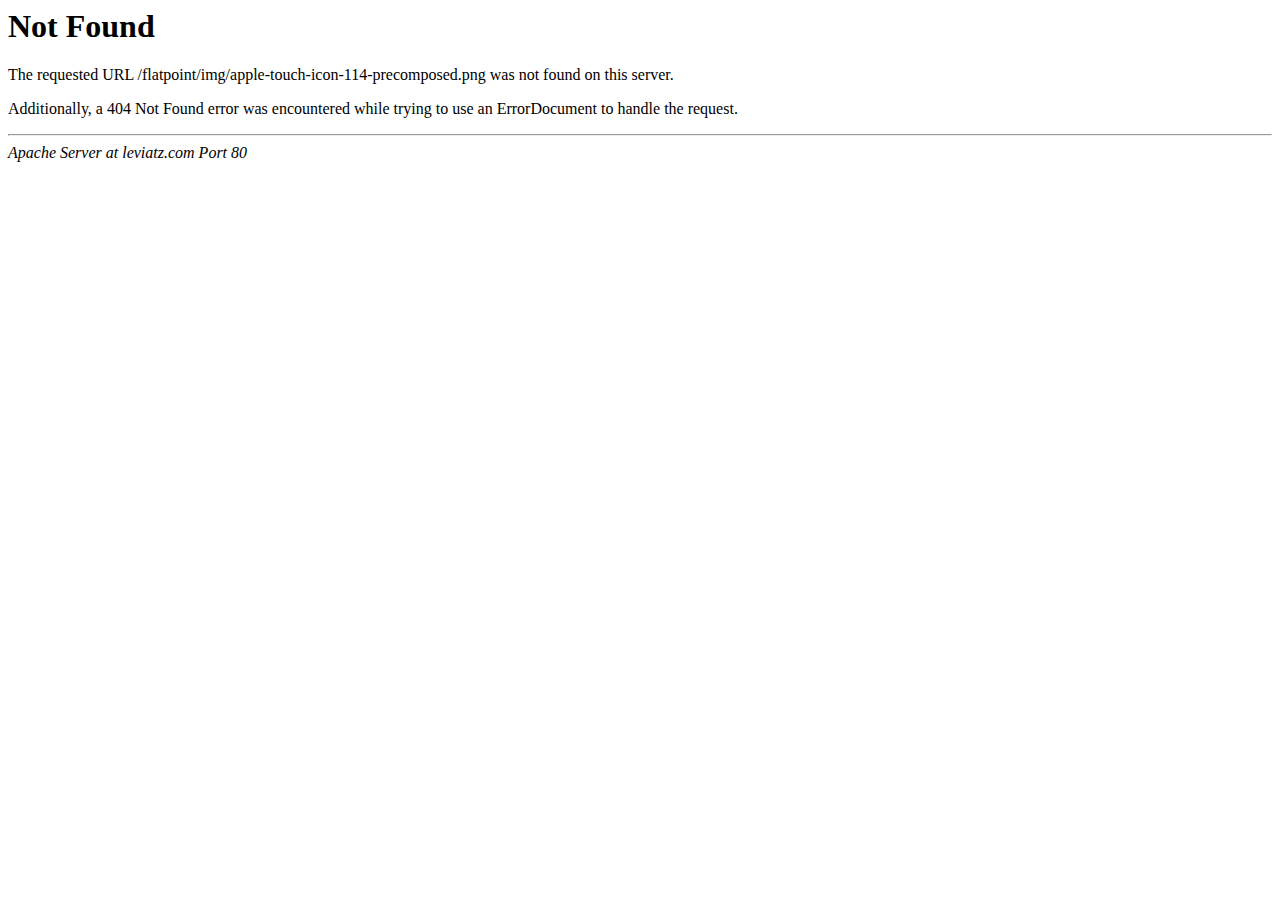
<file: hotelManage/WebContent/resource/img/apple-touch-icon-114-precomposed.html>
<!DOCTYPE HTML PUBLIC "-//IETF//DTD HTML 2.0//EN">
<html><head>
<title>404 Not Found</title>
</head><body>
<h1>Not Found</h1>
<p>The requested URL /flatpoint/img/apple-touch-icon-114-precomposed.png was not found on this server.</p>
<p>Additionally, a 404 Not Found
error was encountered while trying to use an ErrorDocument to handle the request.</p>
<hr>
<address>Apache Server at leviatz.com Port 80</address>
</body></html>
</file>
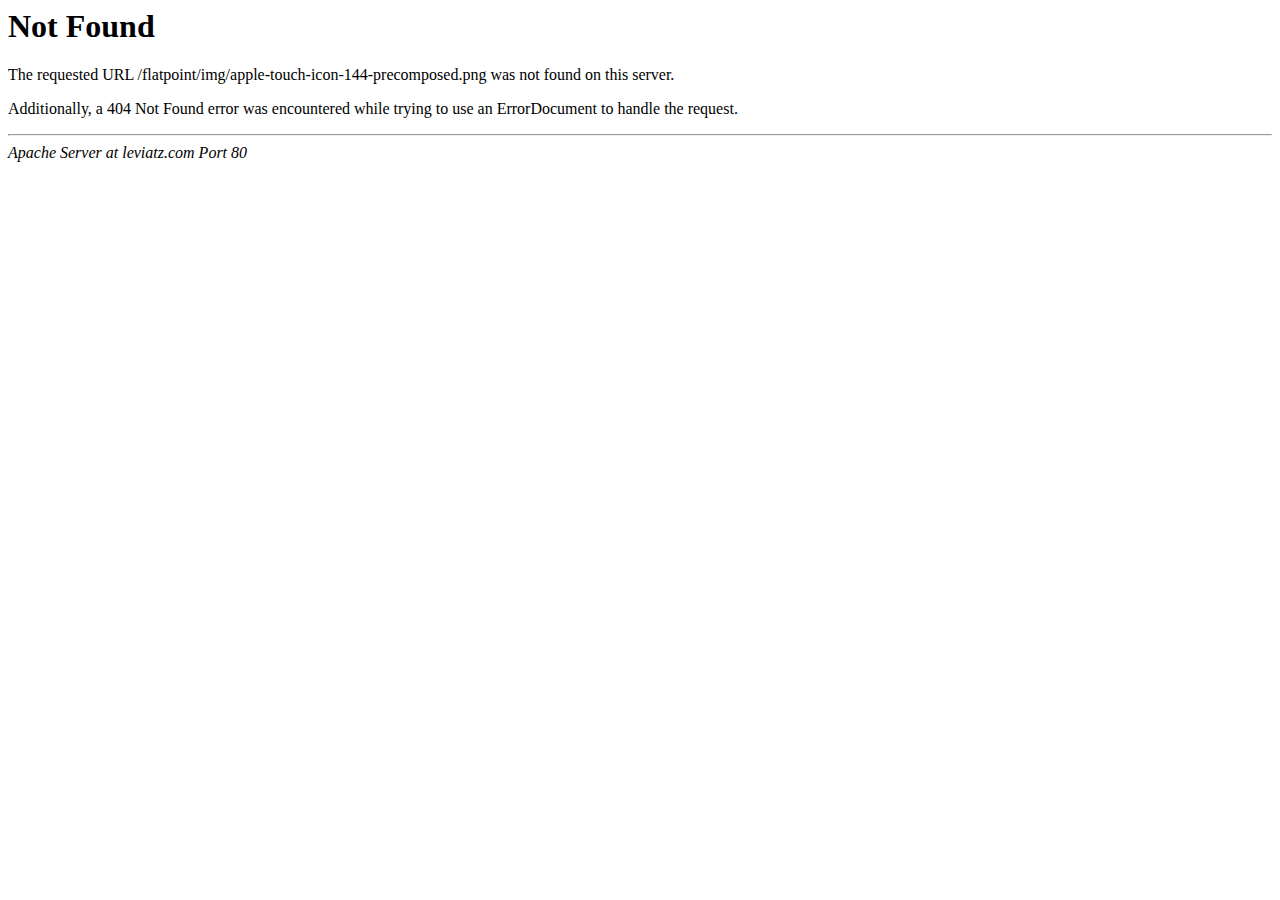
<file: hotelManage/WebContent/resource/img/apple-touch-icon-144-precomposed.html>
<!DOCTYPE HTML PUBLIC "-//IETF//DTD HTML 2.0//EN">
<html><head>
<title>404 Not Found</title>
</head><body>
<h1>Not Found</h1>
<p>The requested URL /flatpoint/img/apple-touch-icon-144-precomposed.png was not found on this server.</p>
<p>Additionally, a 404 Not Found
error was encountered while trying to use an ErrorDocument to handle the request.</p>
<hr>
<address>Apache Server at leviatz.com Port 80</address>
</body></html>
</file>
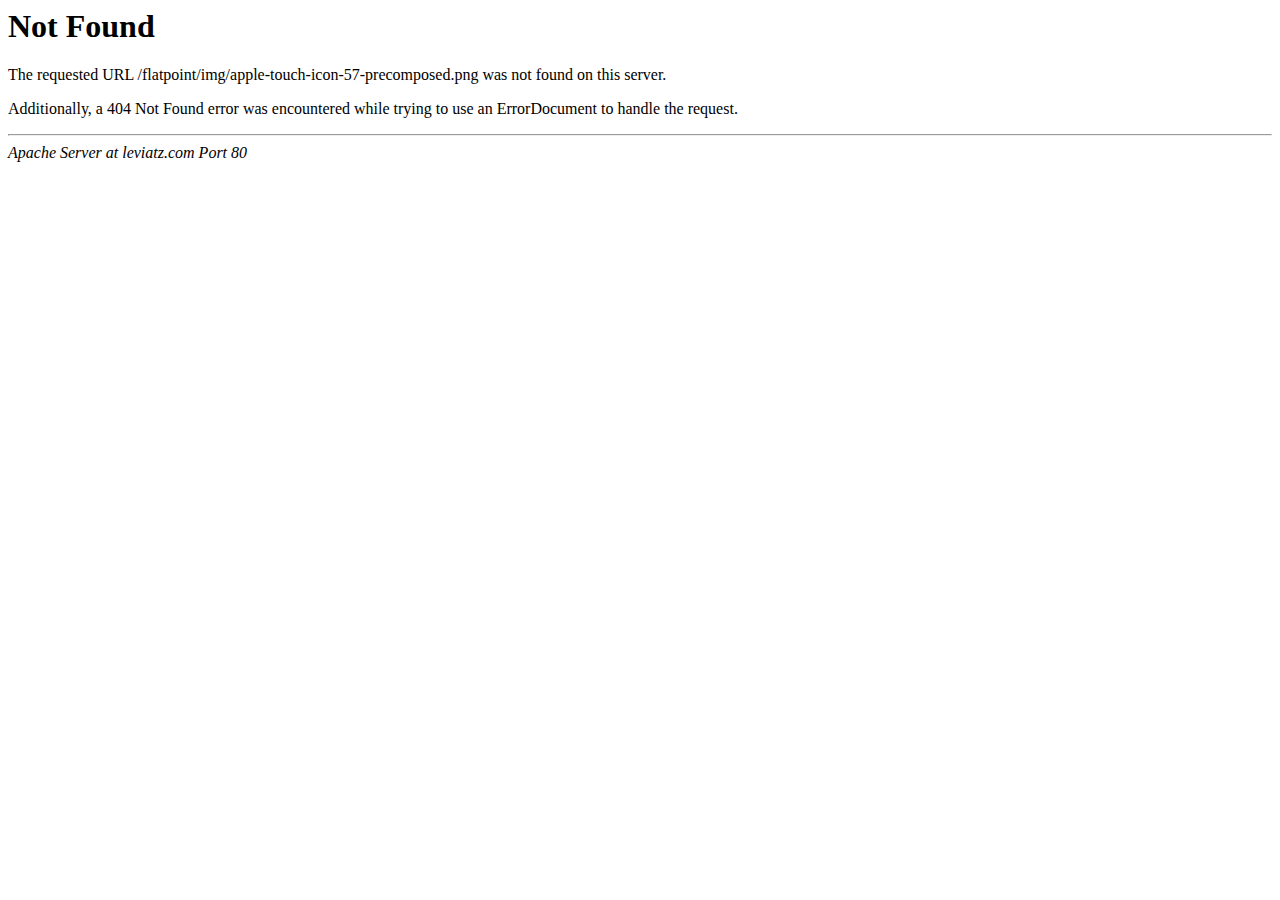
<file: hotelManage/WebContent/resource/img/apple-touch-icon-57-precomposed.html>
<!DOCTYPE HTML PUBLIC "-//IETF//DTD HTML 2.0//EN">
<html><head>
<title>404 Not Found</title>
</head><body>
<h1>Not Found</h1>
<p>The requested URL /flatpoint/img/apple-touch-icon-57-precomposed.png was not found on this server.</p>
<p>Additionally, a 404 Not Found
error was encountered while trying to use an ErrorDocument to handle the request.</p>
<hr>
<address>Apache Server at leviatz.com Port 80</address>
</body></html>
</file>
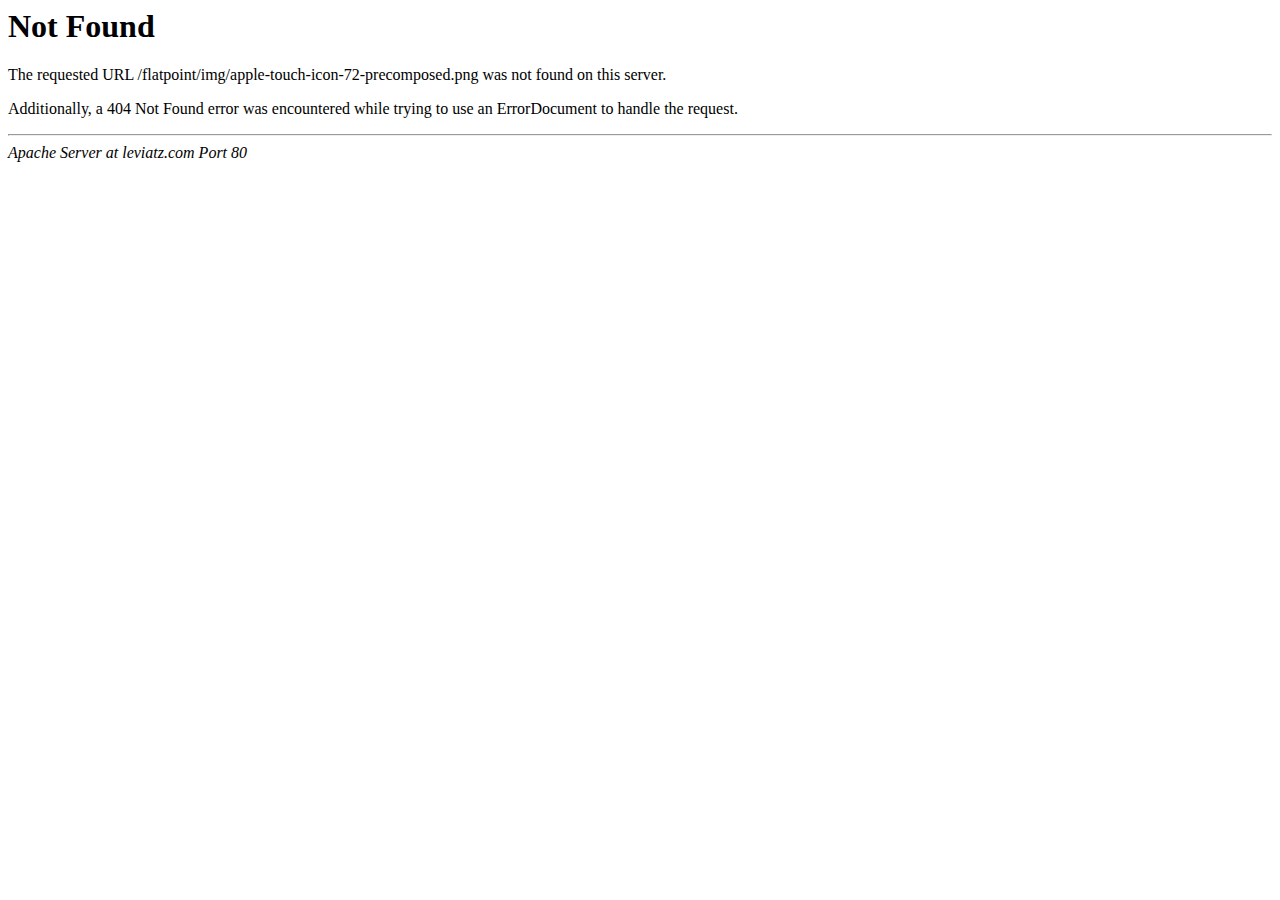
<file: hotelManage/WebContent/resource/img/apple-touch-icon-72-precomposed.html>
<!DOCTYPE HTML PUBLIC "-//IETF//DTD HTML 2.0//EN">
<html><head>
<title>404 Not Found</title>
</head><body>
<h1>Not Found</h1>
<p>The requested URL /flatpoint/img/apple-touch-icon-72-precomposed.png was not found on this server.</p>
<p>Additionally, a 404 Not Found
error was encountered while trying to use an ErrorDocument to handle the request.</p>
<hr>
<address>Apache Server at leviatz.com Port 80</address>
</body></html>
</file>
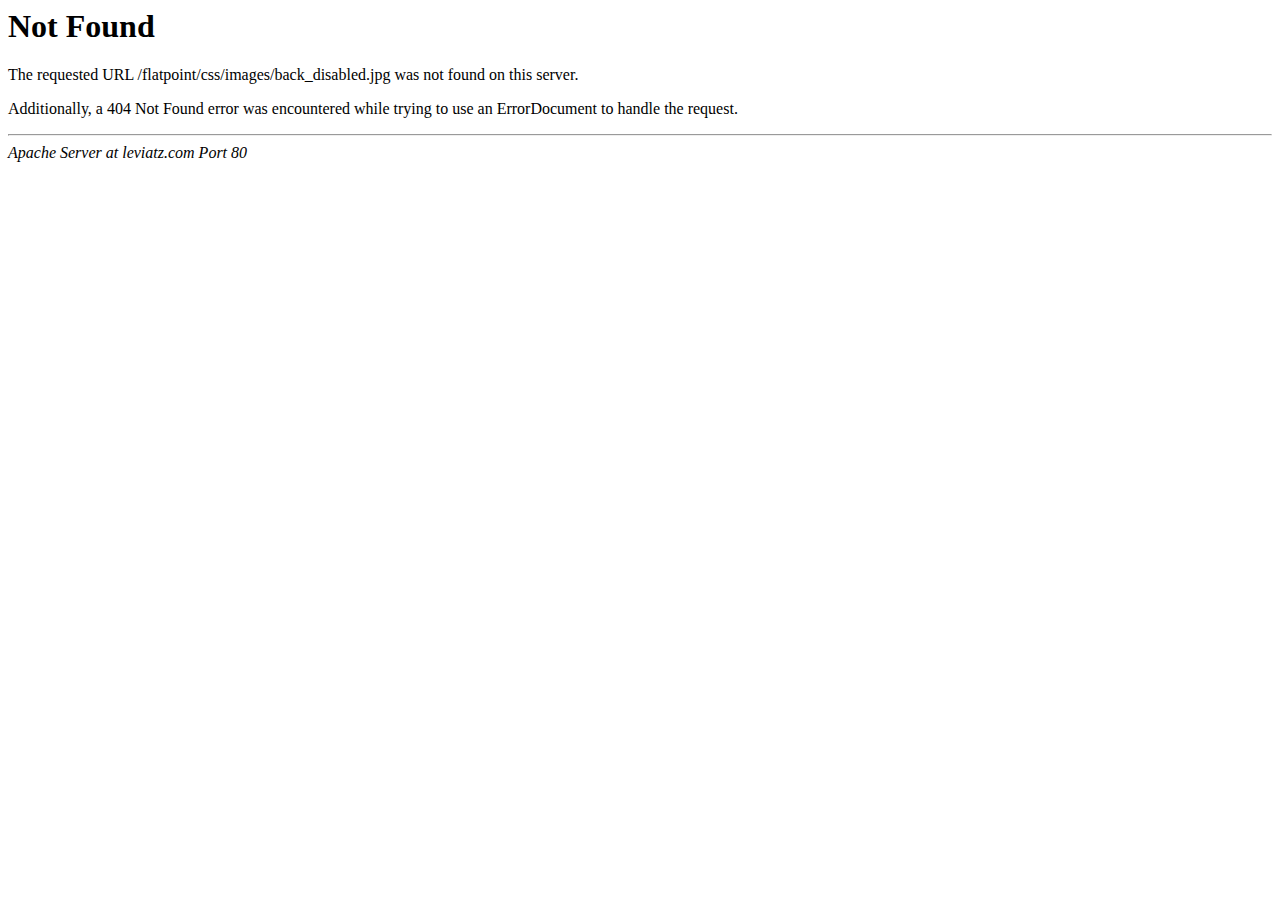
<file: hotelManage/WebContent/resource/css/images/back_disabled.html>
<!DOCTYPE HTML PUBLIC "-//IETF//DTD HTML 2.0//EN">
<html><head>
<title>404 Not Found</title>
</head><body>
<h1>Not Found</h1>
<p>The requested URL /flatpoint/css/images/back_disabled.jpg was not found on this server.</p>
<p>Additionally, a 404 Not Found
error was encountered while trying to use an ErrorDocument to handle the request.</p>
<hr>
<address>Apache Server at leviatz.com Port 80</address>
</body></html>
</file>
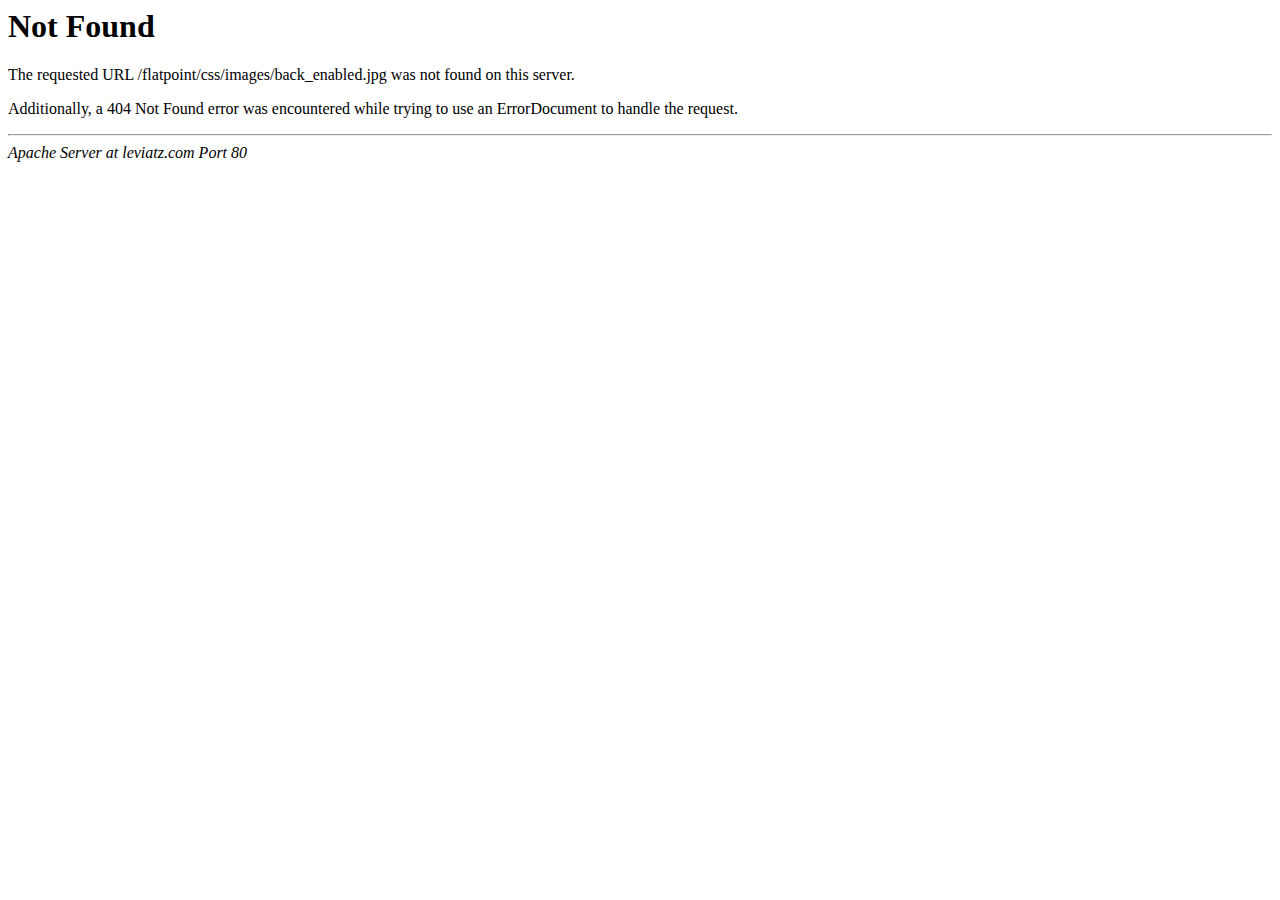
<file: hotelManage/WebContent/resource/css/images/back_enabled.html>
<!DOCTYPE HTML PUBLIC "-//IETF//DTD HTML 2.0//EN">
<html><head>
<title>404 Not Found</title>
</head><body>
<h1>Not Found</h1>
<p>The requested URL /flatpoint/css/images/back_enabled.jpg was not found on this server.</p>
<p>Additionally, a 404 Not Found
error was encountered while trying to use an ErrorDocument to handle the request.</p>
<hr>
<address>Apache Server at leviatz.com Port 80</address>
</body></html>
</file>
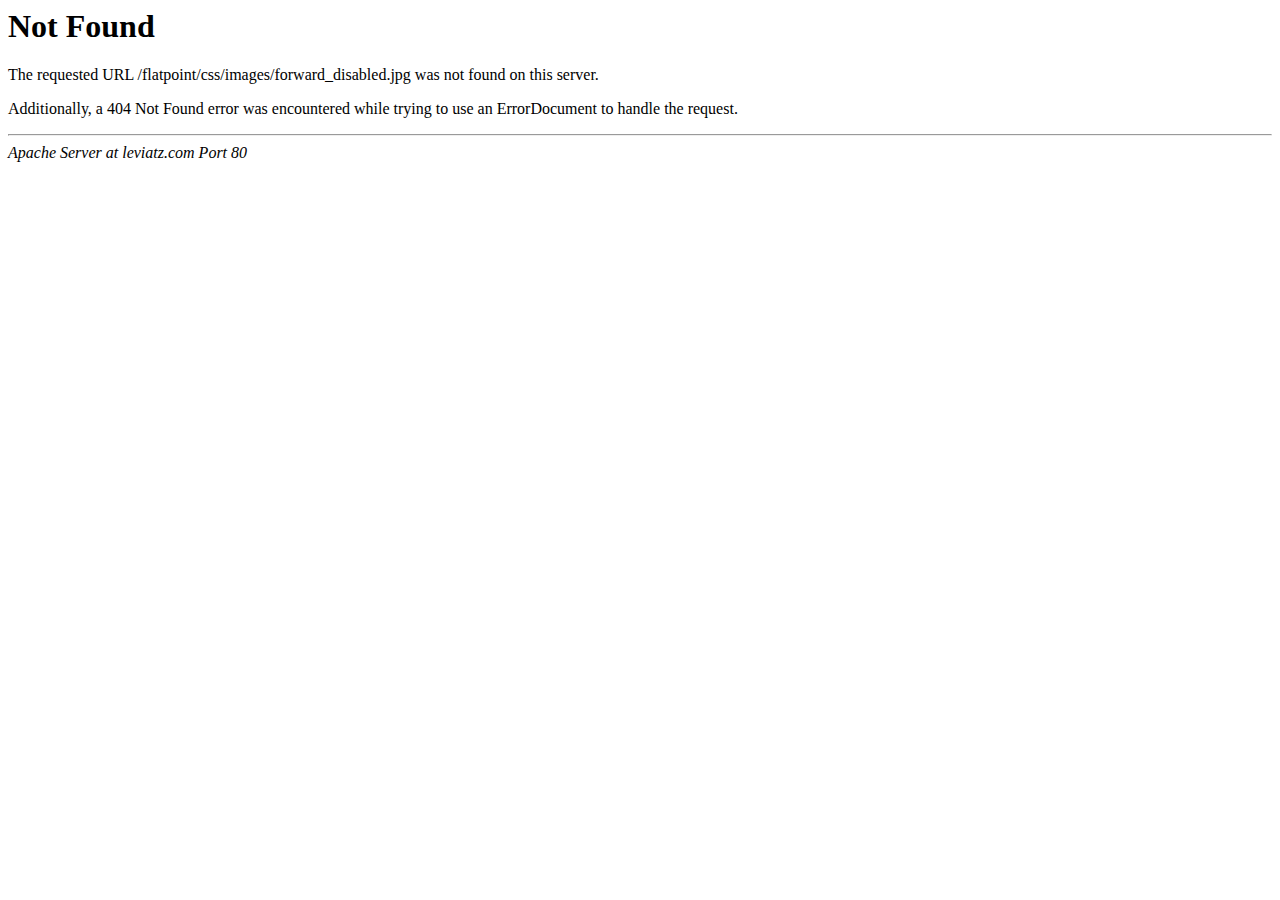
<file: hotelManage/WebContent/resource/css/images/forward_disabled.html>
<!DOCTYPE HTML PUBLIC "-//IETF//DTD HTML 2.0//EN">
<html><head>
<title>404 Not Found</title>
</head><body>
<h1>Not Found</h1>
<p>The requested URL /flatpoint/css/images/forward_disabled.jpg was not found on this server.</p>
<p>Additionally, a 404 Not Found
error was encountered while trying to use an ErrorDocument to handle the request.</p>
<hr>
<address>Apache Server at leviatz.com Port 80</address>
</body></html>
</file>
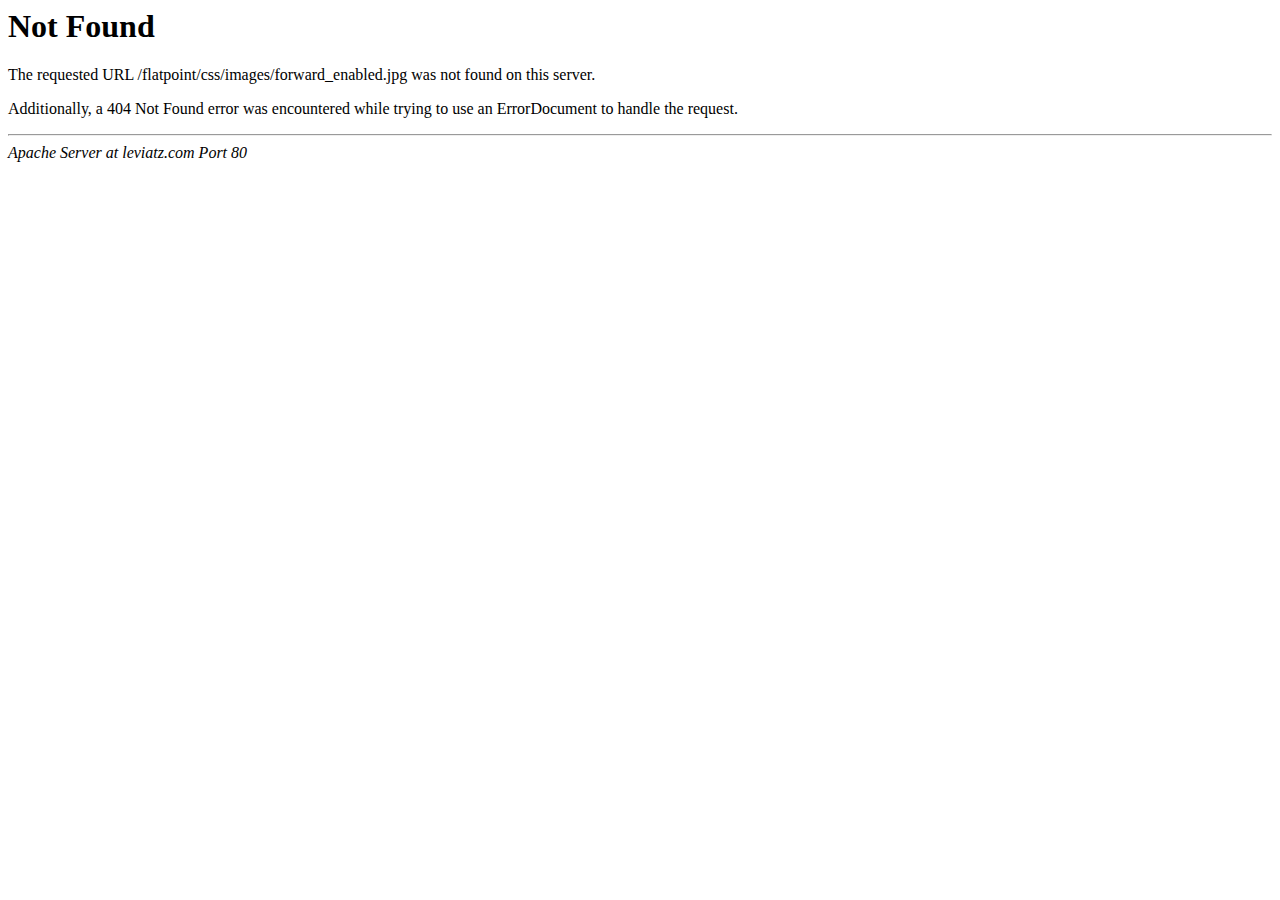
<file: hotelManage/WebContent/resource/css/images/forward_enabled.html>
<!DOCTYPE HTML PUBLIC "-//IETF//DTD HTML 2.0//EN">
<html><head>
<title>404 Not Found</title>
</head><body>
<h1>Not Found</h1>
<p>The requested URL /flatpoint/css/images/forward_enabled.jpg was not found on this server.</p>
<p>Additionally, a 404 Not Found
error was encountered while trying to use an ErrorDocument to handle the request.</p>
<hr>
<address>Apache Server at leviatz.com Port 80</address>
</body></html>
</file>
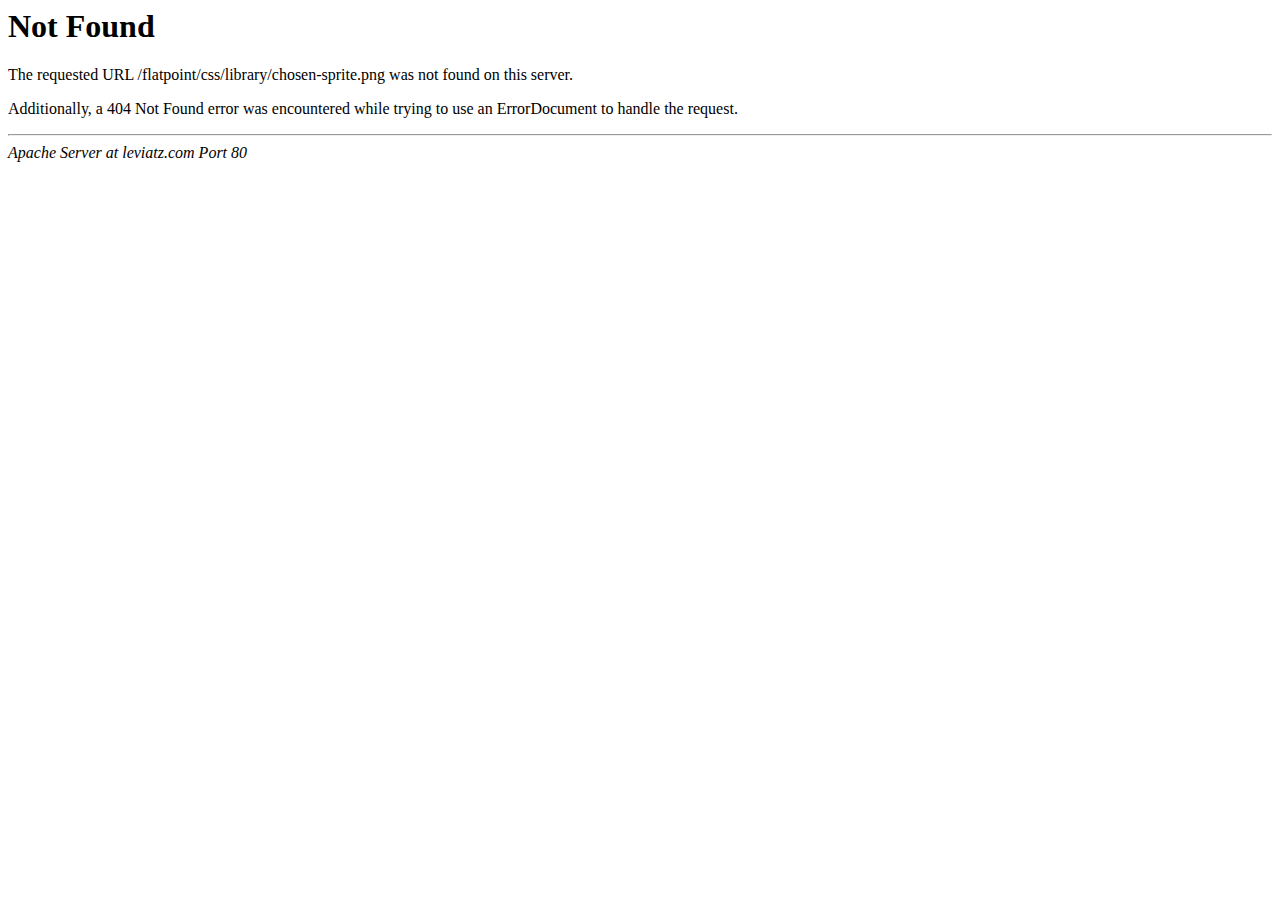
<file: hotelManage/WebContent/resource/css/library/chosen-sprite.html>
<!DOCTYPE HTML PUBLIC "-//IETF//DTD HTML 2.0//EN">
<html><head>
<title>404 Not Found</title>
</head><body>
<h1>Not Found</h1>
<p>The requested URL /flatpoint/css/library/chosen-sprite.png was not found on this server.</p>
<p>Additionally, a 404 Not Found
error was encountered while trying to use an ErrorDocument to handle the request.</p>
<hr>
<address>Apache Server at leviatz.com Port 80</address>
</body></html>
</file>
